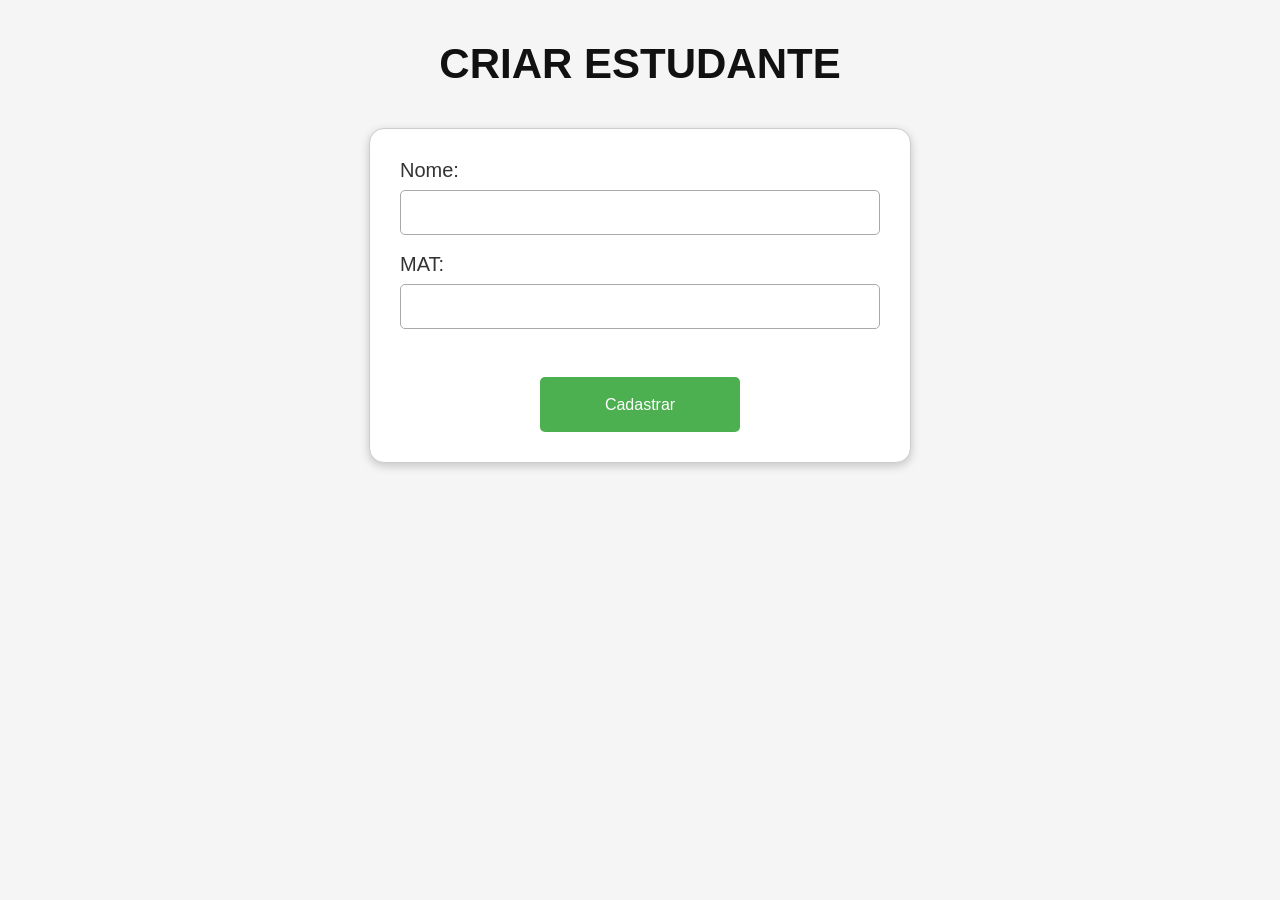
<file: index.html>
<!DOCTYPE html>
<html lang="en">
<head>
    <meta charset="UTF-8">
    <title>Criar Estudante</title>
    <link rel="stylesheet" href="estilo.css">

    <script type="text/javascript" src="file.js"></script>
</head>

<body>
    <h1>CRIAR ESTUDANTE</h1>
    
    <form action="">
        <label for="nome">Nome:</label><br>
        <input type="text" id="nome" name="nome" required><br><br>

        <label for="mat">MAT:</label><br>
        <input type="text" id="mat" name="mat" required><br><br>

        <button onclick="validarCadastroAluno()">Cadastrar</button>
    </form>
</body>
</html>
</file>
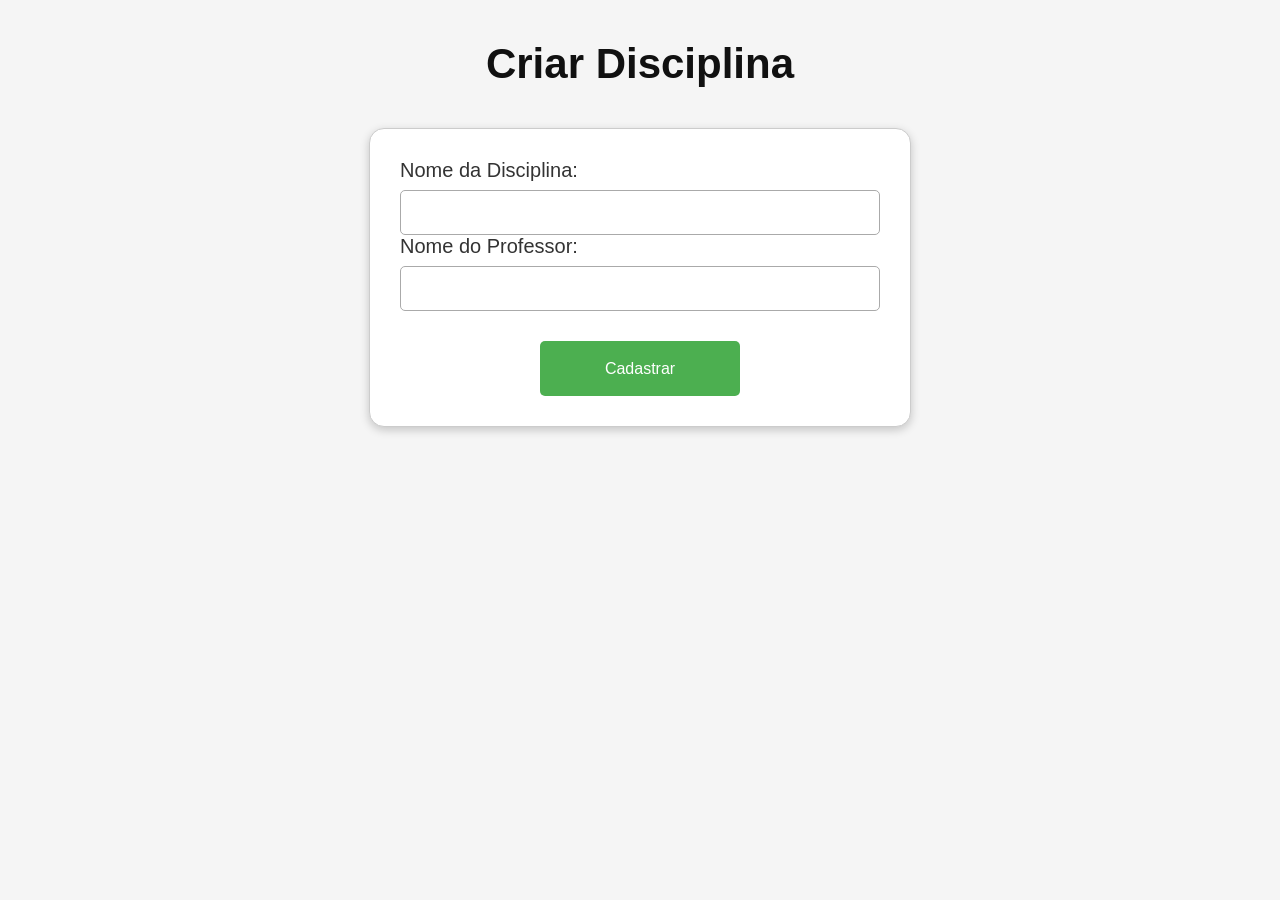
<file: CreateDiscipline.html>
<!DOCTYPE html>
<html lang="en">
<head>
    <meta charset="UTF-8">
    <title>Criar Disciplina</title>
    <link rel="stylesheet" href="estilo.css">
    
    <script type="text/javascript" src="file.js"></script>
</head>
<body>

    <h1>Criar Disciplina</h1>

    <form action="">
        <label for="nome">Nome da Disciplina:</label>
        <input type="text" id="nome" name="nome"><br>

        <label for="prof">Nome do Professor:</label>
        <input type="text" id="prof" name="prof"><br>

        <button onclick="validarCadastroDisciplina()">Cadastrar</button>
    </form>

</body>
</html>
</file>
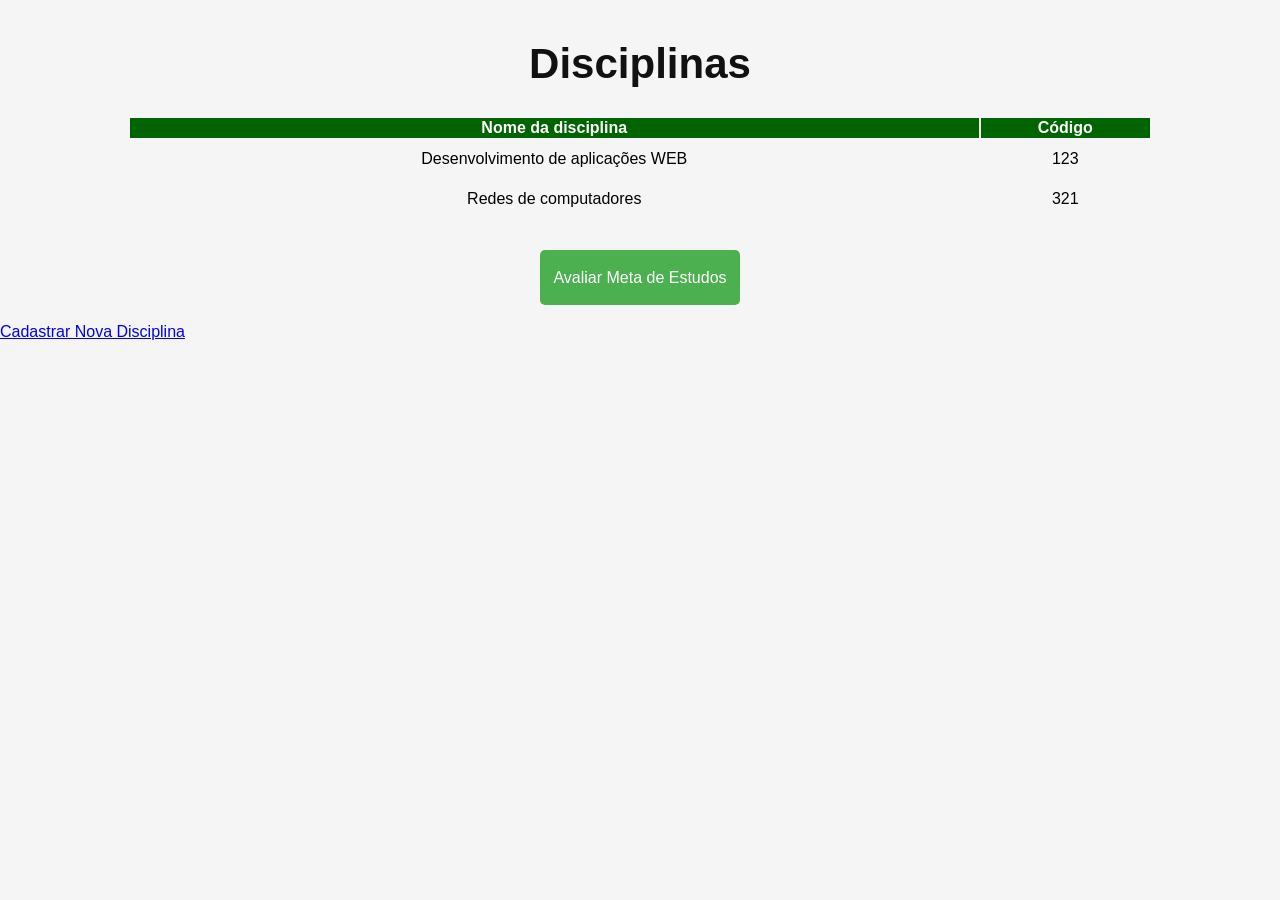
<file: ReadDiscipline.html>
<!DOCTYPE html>
<html lang="en">
<head>
    <meta charset="UTF-8">
    <meta name="viewport" content="width=device-width, initial-scale=1.0">
    <title>Listar Disciplinas</title>
    <link rel="stylesheet" href="estilo.css">
</head>
<body>
    

    <h1>Disciplinas</h1>

    <table>
        <thead>
            <tr>
                <th>Nome da disciplina</th>
                <th>Código</th>
            </tr>
        </thead>
        <tbody>
            <tr>
                <td>Desenvolvimento de aplicações WEB</td>
                <td>123</td>
            </tr>
            <tr>
                <td>Redes de computadores</td>
                <td>321</td>
            </tr>
        </tbody>
    </table>

    <button type="button" onclick="avaliarMeta()">Avaliar Meta de Estudos</button>

    <br>
    <a href="CreateDiscipline.html">Cadastrar Nova Disciplina</a>

    <script src="file.js"></script>
</body>
</html>
</file>
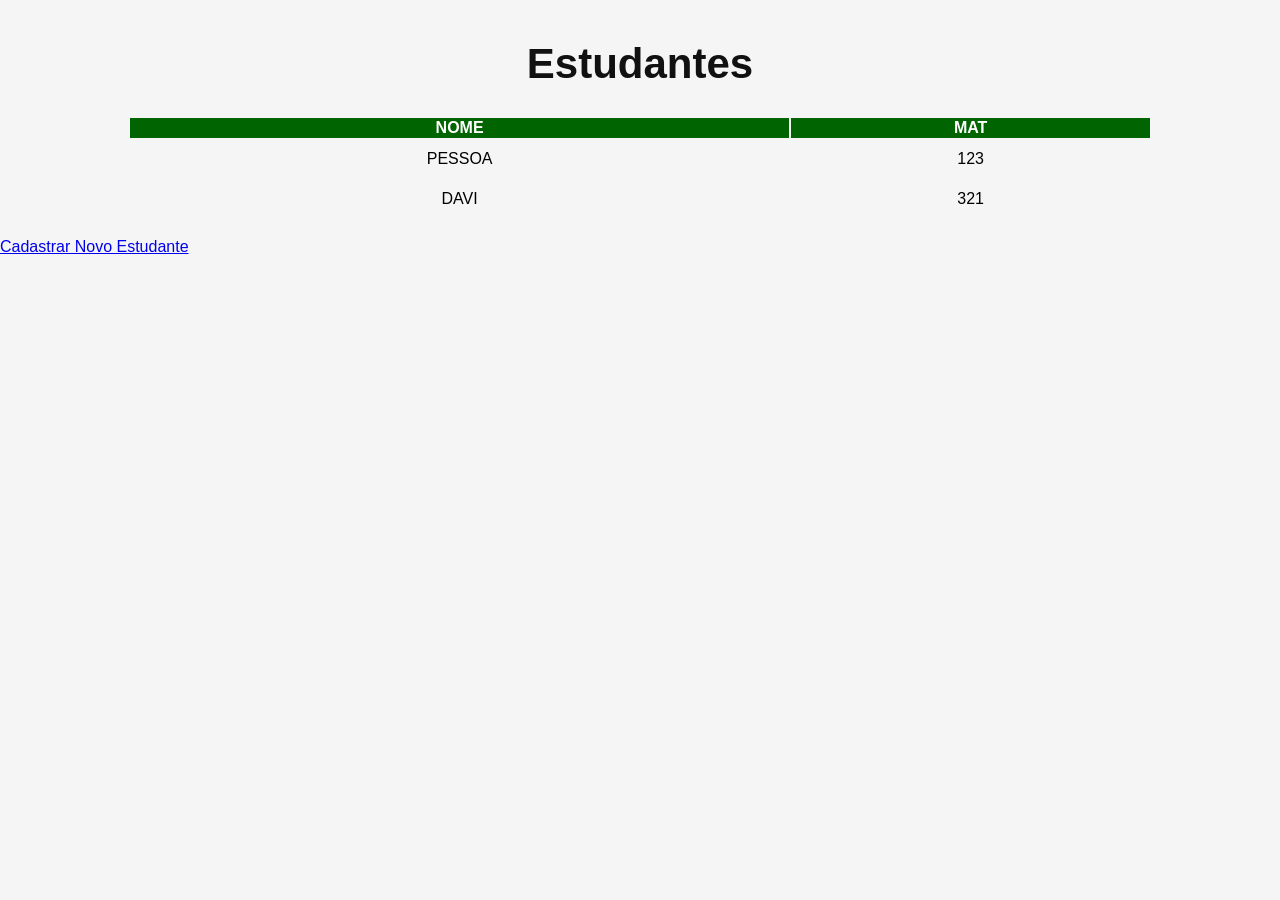
<file: ReadStudent.html>
<!DOCTYPE html>
<html lang="en">
<head>
    <meta charset="UTF-8">
    <title>Lista de Estudantes</title>

    <link rel="stylesheet" href="estilo.css">

    <script type="text/javascript" src="file.js"></script>
</head>

<body>
    

    <h1>Estudantes</h1>

    <table>
        <thead>
            <tr>
                <th>NOME</th>
                <th>MAT</th>
            </tr>
        </thead>
        <tbody>
            <tr>
                <td>PESSOA</td>
                <td>123</td>
            </tr>
            <tr>
                <td>DAVI</td>
                <td>321</td>
            </tr>
        </tbody>
    </table>
    <br>
    <a href="CreateStudent.html">Cadastrar Novo Estudante</a>
</body>
</html>
</file>
<file: estilo.css>
body {
    font-family: Arial, sans-serif;
    background-color: #f5f5f5;
    margin: 0;
    padding: 0;
}

h1 {
    text-align: center;
    font-size: 42px;
    margin-top: 40px;
    color: #111;
}

form {
    width: 480px;
    margin: 40px auto;
    background-color: white;
    padding: 30px;
    border-radius: 15px;
    border: 1px solid #ccc;
    box-shadow: 0px 3px 10px rgba(0,0,0,0.2);
}

label {
    font-size: 20px;
    color: #333;
}

input[type="text"] {
    width: 100%;
    height: 45px;
    padding: 8px;
    margin-top: 8px;
    border: 1px solid #aaa;
    border-radius: 5px;
    font-size: 18px;
    box-sizing: border-box;
}

button {
    width: 200px;
    height: 55px;
    background-color: #4caf50;
    color: white;
    border: none;
    border-radius: 5px;
    font-size: 16px;
    cursor: pointer;
    display: flex;
    align-items: center;
    justify-content: center;
    text-align: center;
    margin: auto;
    margin-top: 30px;
}

button:hover {
    background-color: #45a049;
}


table {
    width: 80%;
    margin: auto;
}

th {
    background-color: darkgreen;
    color: white;
}

td {
    padding: 10px;
    text-align: center;
}

tr {
    border-bottom: 1px solid #ccc;
}
</file>
